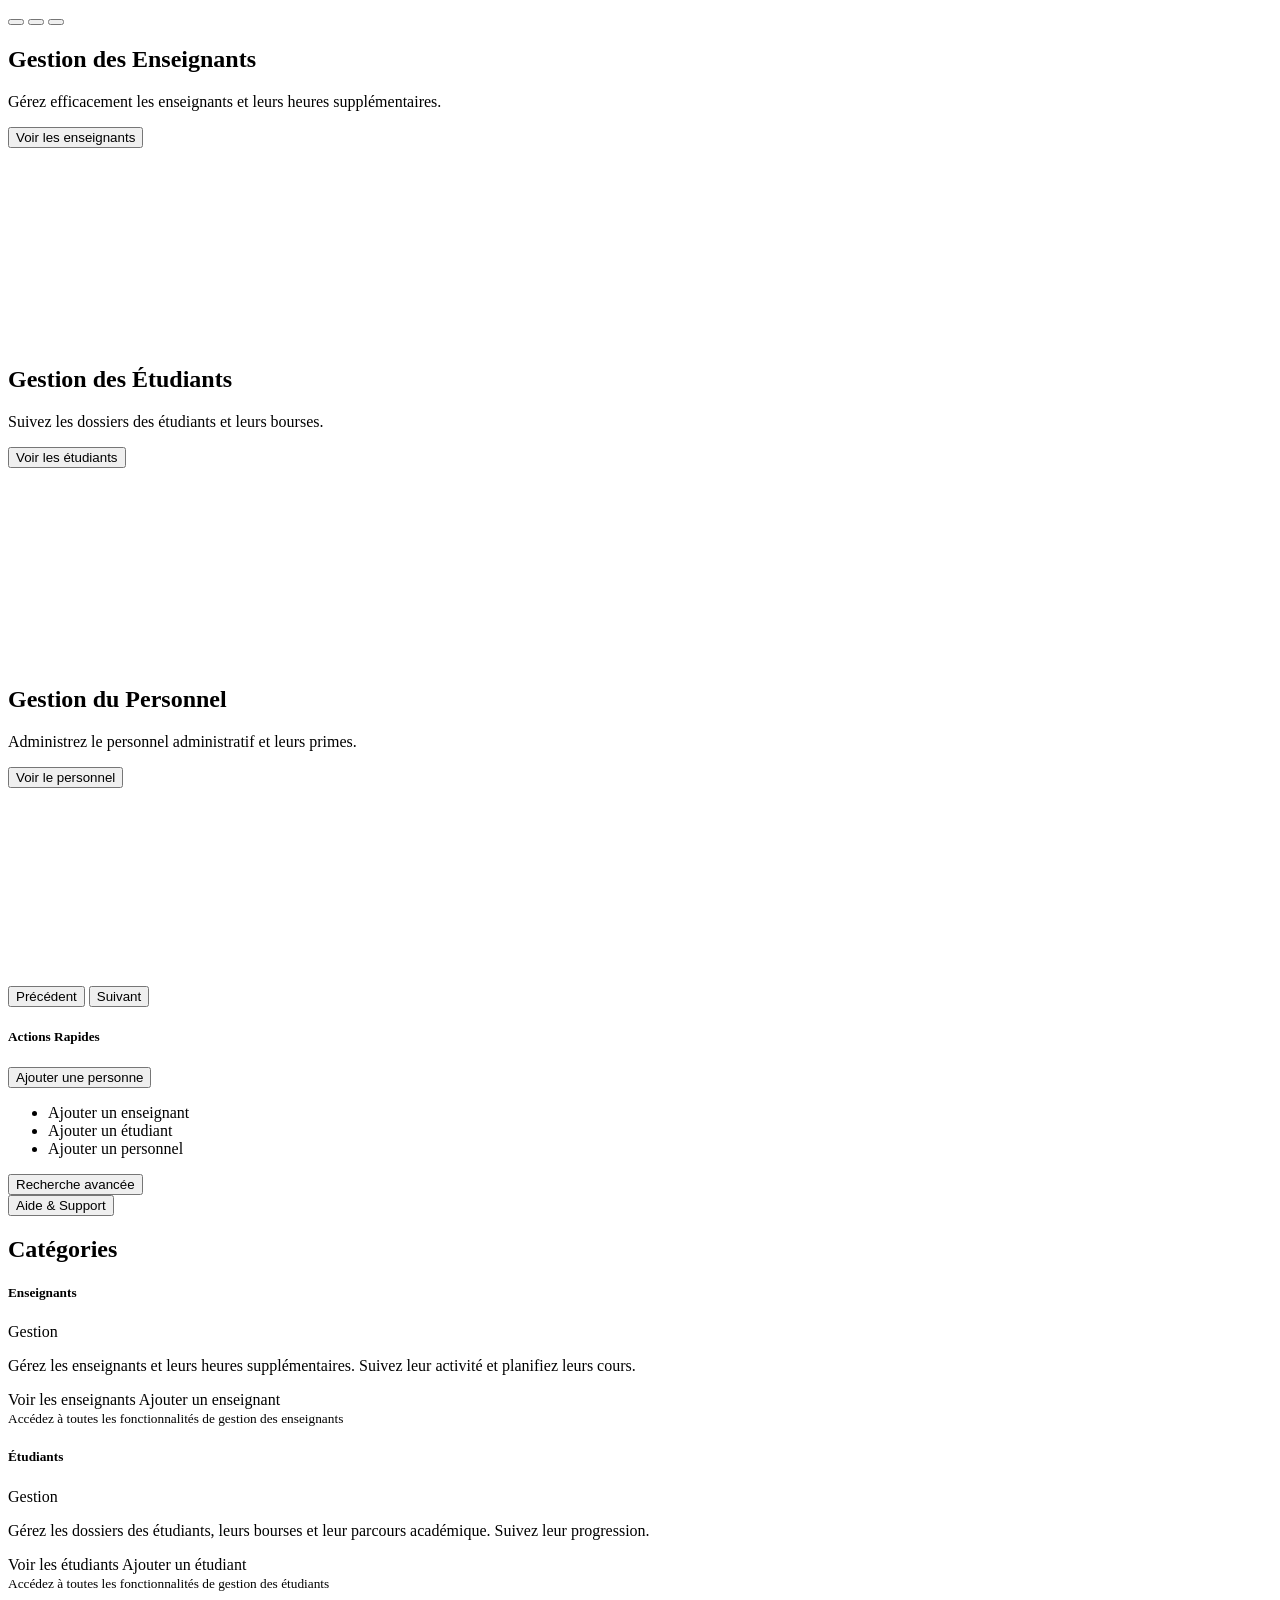
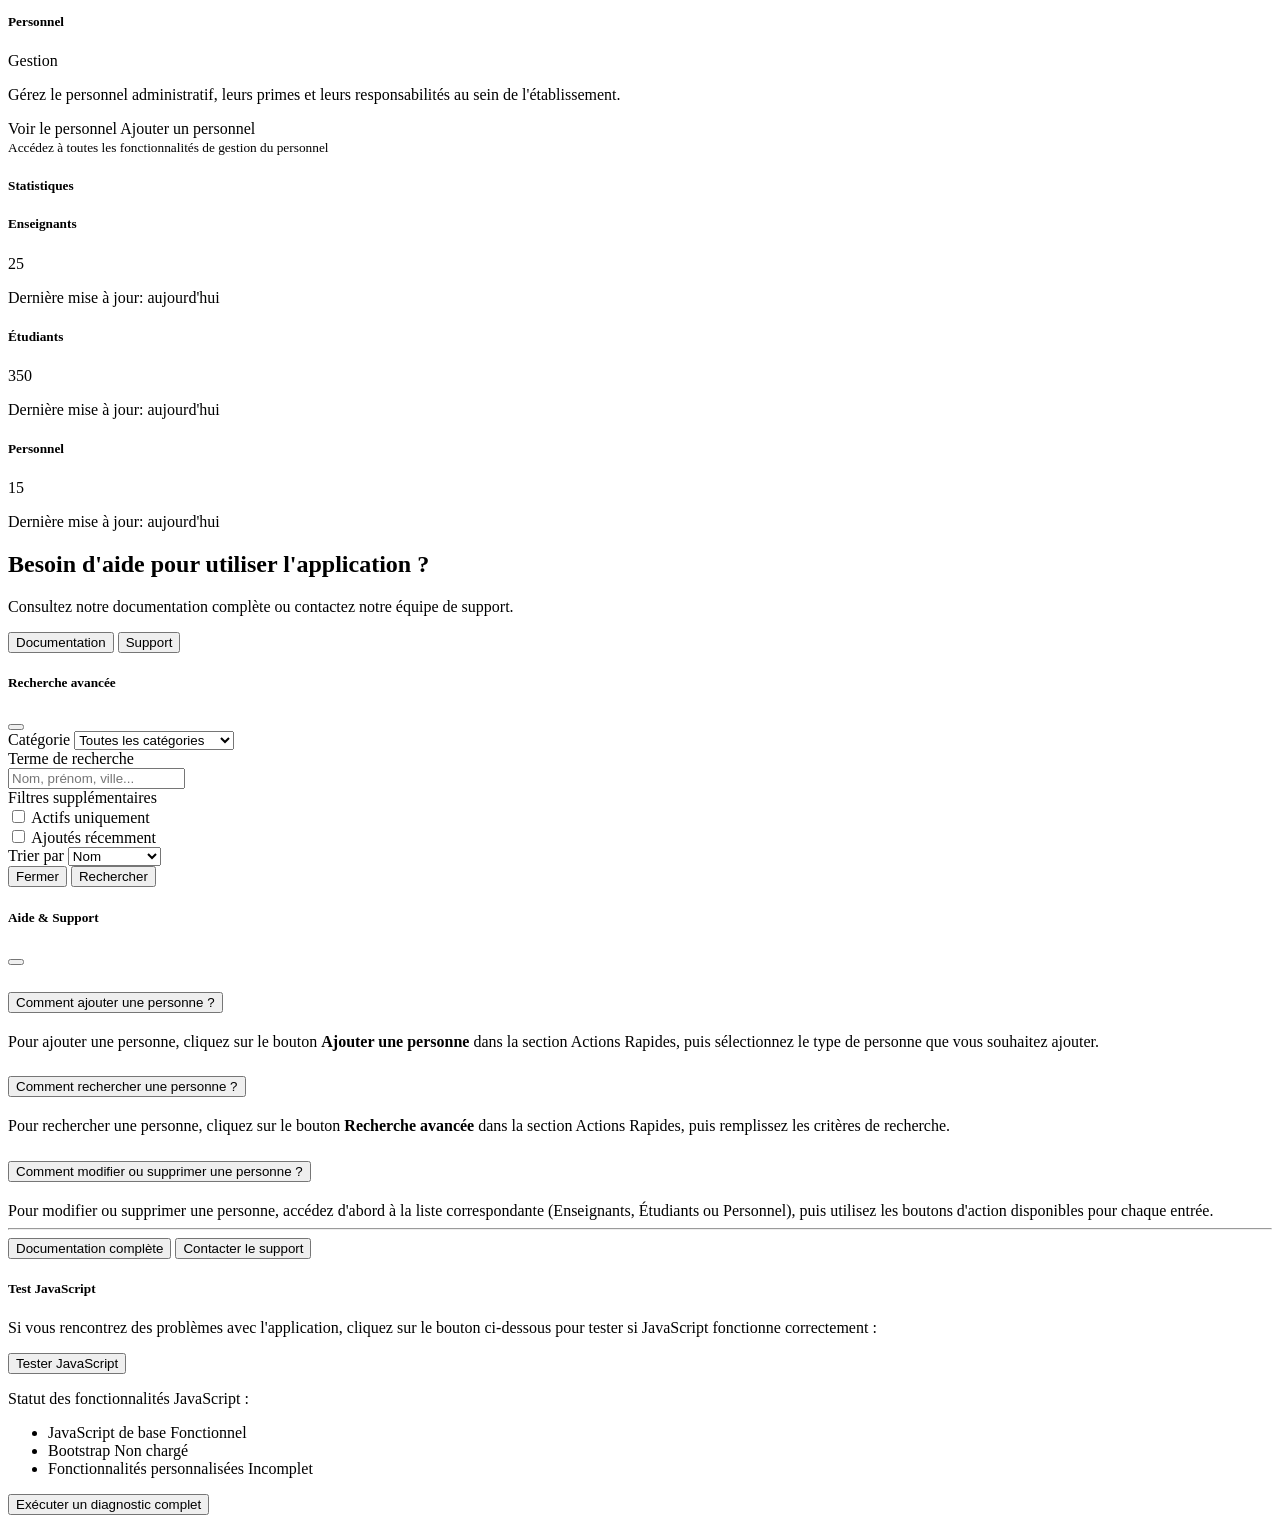
<file: src/main/resources/templates/index.html>
<!DOCTYPE html>
<html xmlns:th="http://www.thymeleaf.org" xmlns:layout="http://www.ultraq.net.nz/thymeleaf/layout" layout:decorate="~{layout}">
<head>
    <title>Accueil</title>
</head>
<body>
    <div layout:fragment="content">
        <!-- Hero Section with Carousel -->
        <div id="heroCarousel" class="carousel slide carousel-fade mb-5 shadow-sm rounded" data-bs-ride="carousel">
            <div class="carousel-indicators">
                <button type="button" data-bs-target="#heroCarousel" data-bs-slide-to="0" class="active" aria-current="true" aria-label="Slide 1"></button>
                <button type="button" data-bs-target="#heroCarousel" data-bs-slide-to="1" aria-label="Slide 2"></button>
                <button type="button" data-bs-target="#heroCarousel" data-bs-slide-to="2" aria-label="Slide 3"></button>
            </div>
            <div class="carousel-inner rounded">
                <div class="carousel-item active" data-bs-interval="5000">
                    <a th:href="@{/enseignants}" class="text-decoration-none">
                        <div class="bg-enseignant text-white p-5 d-flex align-items-center" style="height: 300px;">
                            <div>
                                <h2><i class="bi bi-mortarboard me-2"></i>Gestion des Enseignants</h2>
                                <p class="lead">Gérez efficacement les enseignants et leurs heures supplémentaires.</p>
                                <button class="btn btn-light">Voir les enseignants</button>
                            </div>
                        </div>
                    </a>
                </div>
                <div class="carousel-item" data-bs-interval="5000">
                    <a th:href="@{/etudiants}" class="text-decoration-none">
                        <div class="bg-etudiant text-white p-5 d-flex align-items-center" style="height: 300px;">
                            <div>
                                <h2><i class="bi bi-book me-2"></i>Gestion des Étudiants</h2>
                                <p class="lead">Suivez les dossiers des étudiants et leurs bourses.</p>
                                <button class="btn btn-light">Voir les étudiants</button>
                            </div>
                        </div>
                    </a>
                </div>
                <div class="carousel-item" data-bs-interval="5000">
                    <a th:href="@{/personnels}" class="text-decoration-none">
                        <div class="bg-personnel text-white p-5 d-flex align-items-center" style="height: 300px;">
                            <div>
                                <h2><i class="bi bi-person-badge me-2"></i>Gestion du Personnel</h2>
                                <p class="lead">Administrez le personnel administratif et leurs primes.</p>
                                <button class="btn btn-light">Voir le personnel</button>
                            </div>
                        </div>
                    </a>
                </div>
            </div>
            <button class="carousel-control-prev" type="button" data-bs-target="#heroCarousel" data-bs-slide="prev">
                <span class="carousel-control-prev-icon" aria-hidden="true"></span>
                <span class="visually-hidden">Précédent</span>
            </button>
            <button class="carousel-control-next" type="button" data-bs-target="#heroCarousel" data-bs-slide="next">
                <span class="carousel-control-next-icon" aria-hidden="true"></span>
                <span class="visually-hidden">Suivant</span>
            </button>
        </div>

        <!-- Quick Actions Section -->
        <div class="card shadow-sm mb-5">
            <div class="card-header bg-dark text-white">
                <h5 class="mb-0"><i class="bi bi-lightning-charge me-2"></i>Actions Rapides</h5>
            </div>
            <div class="card-body">
                <div class="row g-3">
                    <div class="col-md-4">
                        <div class="dropdown w-100">
                            <button class="btn btn-primary dropdown-toggle w-100" type="button" id="addPersonDropdown" data-bs-toggle="dropdown" aria-expanded="false">
                                <i class="bi bi-person-plus me-2"></i>Ajouter une personne
                            </button>
                            <ul class="dropdown-menu shadow-sm w-100" aria-labelledby="addPersonDropdown">
                                <li><a class="dropdown-item" th:href="@{/enseignants/new}"><i class="bi bi-mortarboard me-2"></i>Ajouter un enseignant</a></li>
                                <li><a class="dropdown-item" th:href="@{/etudiants/new}"><i class="bi bi-book me-2"></i>Ajouter un étudiant</a></li>
                                <li><a class="dropdown-item" th:href="@{/personnels/new}"><i class="bi bi-person-badge me-2"></i>Ajouter un personnel</a></li>
                            </ul>
                        </div>
                    </div>
                    <div class="col-md-4">
                        <button type="button" class="btn btn-outline-secondary w-100" data-bs-toggle="modal" data-bs-target="#searchModal">
                            <i class="bi bi-search me-2"></i>Recherche avancée
                        </button>
                    </div>
                    <div class="col-md-4">
                        <button type="button" class="btn btn-outline-dark w-100" data-bs-toggle="offcanvas" data-bs-target="#helpOffcanvas" aria-controls="helpOffcanvas">
                            <i class="bi bi-question-circle me-2"></i>Aide & Support
                        </button>
                    </div>
                </div>
            </div>
        </div>

        <!-- Main Categories Section -->
        <h2 class="mb-4 border-bottom pb-2"><i class="bi bi-grid-3x3-gap me-2"></i>Catégories</h2>
        <div class="row g-4 mb-5">
            <!-- Enseignants Card -->
            <div class="col-md-4">
                <div class="card card-enseignant h-100 shadow-sm">
                    <div class="card-header bg-enseignant text-white d-flex justify-content-between align-items-center">
                        <h5 class="card-title mb-0"><i class="bi bi-mortarboard me-2"></i>Enseignants</h5>
                        <span class="badge bg-light text-dark rounded-pill">Gestion</span>
                    </div>
                    <div class="card-body d-flex flex-column">
                        <p class="card-text">Gérez les enseignants et leurs heures supplémentaires. Suivez leur activité et planifiez leurs cours.</p>
                        <div class="mt-auto">
                            <div class="d-grid gap-2">
                                <a th:href="@{/enseignants}" class="btn btn-enseignant">
                                    <i class="bi bi-list me-2"></i>Voir les enseignants
                                </a>
                                <a th:href="@{/enseignants/new}" class="btn btn-outline-primary">
                                    <i class="bi bi-plus-circle me-2"></i>Ajouter un enseignant
                                </a>
                            </div>
                        </div>
                    </div>
                    <div class="card-footer bg-white">
                        <small class="text-muted"><i class="bi bi-info-circle me-1"></i>Accédez à toutes les fonctionnalités de gestion des enseignants</small>
                    </div>
                </div>
            </div>

            <!-- Étudiants Card -->
            <div class="col-md-4">
                <div class="card card-etudiant h-100 shadow-sm">
                    <div class="card-header bg-etudiant text-white d-flex justify-content-between align-items-center">
                        <h5 class="card-title mb-0"><i class="bi bi-book me-2"></i>Étudiants</h5>
                        <span class="badge bg-light text-dark rounded-pill">Gestion</span>
                    </div>
                    <div class="card-body d-flex flex-column">
                        <p class="card-text">Gérez les dossiers des étudiants, leurs bourses et leur parcours académique. Suivez leur progression.</p>
                        <div class="mt-auto">
                            <div class="d-grid gap-2">
                                <a th:href="@{/etudiants}" class="btn btn-etudiant">
                                    <i class="bi bi-list me-2"></i>Voir les étudiants
                                </a>
                                <a th:href="@{/etudiants/new}" class="btn btn-outline-success">
                                    <i class="bi bi-plus-circle me-2"></i>Ajouter un étudiant
                                </a>
                            </div>
                        </div>
                    </div>
                    <div class="card-footer bg-white">
                        <small class="text-muted"><i class="bi bi-info-circle me-1"></i>Accédez à toutes les fonctionnalités de gestion des étudiants</small>
                    </div>
                </div>
            </div>

            <!-- Personnel Card -->
            <div class="col-md-4">
                <div class="card card-personnel h-100 shadow-sm">
                    <div class="card-header bg-personnel text-white d-flex justify-content-between align-items-center">
                        <h5 class="card-title mb-0"><i class="bi bi-person-badge me-2"></i>Personnel</h5>
                        <span class="badge bg-light text-dark rounded-pill">Gestion</span>
                    </div>
                    <div class="card-body d-flex flex-column">
                        <p class="card-text">Gérez le personnel administratif, leurs primes et leurs responsabilités au sein de l'établissement.</p>
                        <div class="mt-auto">
                            <div class="d-grid gap-2">
                                <a th:href="@{/personnels}" class="btn btn-personnel">
                                    <i class="bi bi-list me-2"></i>Voir le personnel
                                </a>
                                <a th:href="@{/personnels/new}" class="btn btn-outline-danger">
                                    <i class="bi bi-plus-circle me-2"></i>Ajouter un personnel
                                </a>
                            </div>
                        </div>
                    </div>
                    <div class="card-footer bg-white">
                        <small class="text-muted"><i class="bi bi-info-circle me-1"></i>Accédez à toutes les fonctionnalités de gestion du personnel</small>
                    </div>
                </div>
            </div>
        </div>

        <!-- Statistics Section -->
        <div class="row mb-5">
            <div class="col-12">
                <div class="card shadow-sm">
                    <div class="card-header bg-dark text-white">
                        <h5 class="mb-0"><i class="bi bi-bar-chart me-2"></i>Statistiques</h5>
                    </div>
                    <div class="card-body">
                        <div class="row g-4">
                            <div class="col-md-4">
                                <div class="card bg-light">
                                    <div class="card-body text-center">
                                        <h1 class="display-4 enseignant-color"><i class="bi bi-mortarboard"></i></h1>
                                        <h5>Enseignants</h5>
                                        <p class="h2 enseignant-color" th:text="${enseignantCount}">25</p>
                                        <p class="text-muted small">Dernière mise à jour: aujourd'hui</p>
                                    </div>
                                </div>
                            </div>
                            <div class="col-md-4">
                                <div class="card bg-light">
                                    <div class="card-body text-center">
                                        <h1 class="display-4 etudiant-color"><i class="bi bi-book"></i></h1>
                                        <h5>Étudiants</h5>
                                        <p class="h2 etudiant-color" th:text="${etudiantCount}">350</p>
                                        <p class="text-muted small">Dernière mise à jour: aujourd'hui</p>
                                    </div>
                                </div>
                            </div>
                            <div class="col-md-4">
                                <div class="card bg-light">
                                    <div class="card-body text-center">
                                        <h1 class="display-4 personnel-color"><i class="bi bi-person-badge"></i></h1>
                                        <h5>Personnel</h5>
                                        <p class="h2 personnel-color" th:text="${personnelCount}">15</p>
                                        <p class="text-muted small">Dernière mise à jour: aujourd'hui</p>
                                    </div>
                                </div>
                            </div>
                        </div>
                    </div>
                </div>
            </div>
        </div>

        <!-- Call to Action Section -->
        <div class="p-5 mb-5 bg-dark text-white rounded shadow">
            <div class="container">
                <div class="row align-items-center">
                    <div class="col-md-8">
                        <h2>Besoin d'aide pour utiliser l'application ?</h2>
                        <p class="lead">Consultez notre documentation complète ou contactez notre équipe de support.</p>
                    </div>
                    <div class="col-md-4 text-md-end mt-3 mt-md-0">
                        <button class="btn btn-light btn-lg me-2">
                            <i class="bi bi-book me-2"></i>Documentation
                        </button>
                        <button class="btn btn-outline-light btn-lg">
                            <i class="bi bi-headset me-2"></i>Support
                        </button>
                    </div>
                </div>
            </div>
        </div>
    </div>

    <!-- Search Modal -->
    <div class="modal fade" id="searchModal" tabindex="-1" aria-labelledby="searchModalLabel" aria-hidden="true">
        <div class="modal-dialog modal-lg">
            <div class="modal-content">
                <div class="modal-header bg-dark text-white">
                    <h5 class="modal-title" id="searchModalLabel"><i class="bi bi-search me-2"></i>Recherche avancée</h5>
                    <button type="button" class="btn-close btn-close-white" data-bs-dismiss="modal" aria-label="Close"></button>
                </div>
                <div class="modal-body">
                    <form>
                        <div class="row mb-3">
                            <div class="col-md-6">
                                <label for="searchCategory" class="form-label">Catégorie</label>
                                <select class="form-select" id="searchCategory">
                                    <option value="all" selected>Toutes les catégories</option>
                                    <option value="enseignants">Enseignants</option>
                                    <option value="etudiants">Étudiants</option>
                                    <option value="personnels">Personnel Administratif</option>
                                </select>
                            </div>
                            <div class="col-md-6">
                                <label for="searchTerm" class="form-label">Terme de recherche</label>
                                <div class="input-group">
                                    <span class="input-group-text"><i class="bi bi-search"></i></span>
                                    <input type="text" class="form-control" id="searchTerm" placeholder="Nom, prénom, ville...">
                                </div>
                            </div>
                        </div>
                        <div class="row">
                            <div class="col-md-6">
                                <label class="form-label">Filtres supplémentaires</label>
                                <div class="form-check">
                                    <input class="form-check-input" type="checkbox" value="" id="filterActive">
                                    <label class="form-check-label" for="filterActive">Actifs uniquement</label>
                                </div>
                                <div class="form-check">
                                    <input class="form-check-input" type="checkbox" value="" id="filterRecent">
                                    <label class="form-check-label" for="filterRecent">Ajoutés récemment</label>
                                </div>
                            </div>
                            <div class="col-md-6">
                                <label for="searchSort" class="form-label">Trier par</label>
                                <select class="form-select" id="searchSort">
                                    <option value="name">Nom</option>
                                    <option value="date">Date d'ajout</option>
                                    <option value="city">Ville</option>
                                </select>
                            </div>
                        </div>
                    </form>
                </div>
                <div class="modal-footer">
                    <button type="button" class="btn btn-secondary" data-bs-dismiss="modal">
                        <i class="bi bi-x-circle me-2"></i>Fermer
                    </button>
                    <button type="button" class="btn btn-primary">
                        <i class="bi bi-search me-2"></i>Rechercher
                    </button>
                </div>
            </div>
        </div>
    </div>

    <!-- Help Offcanvas -->
    <div class="offcanvas offcanvas-end" tabindex="-1" id="helpOffcanvas" aria-labelledby="helpOffcanvasLabel">
        <div class="offcanvas-header bg-dark text-white">
            <h5 class="offcanvas-title" id="helpOffcanvasLabel"><i class="bi bi-question-circle me-2"></i>Aide & Support</h5>
            <button type="button" class="btn-close btn-close-white" data-bs-dismiss="offcanvas" aria-label="Close"></button>
        </div>
        <div class="offcanvas-body">
            <div class="accordion" id="helpAccordion">
                <div class="accordion-item">
                    <h2 class="accordion-header" id="headingOne">
                        <button class="accordion-button" type="button" data-bs-toggle="collapse" data-bs-target="#collapseOne" aria-expanded="true" aria-controls="collapseOne">
                            Comment ajouter une personne ?
                        </button>
                    </h2>
                    <div id="collapseOne" class="accordion-collapse collapse show" aria-labelledby="headingOne" data-bs-parent="#helpAccordion">
                        <div class="accordion-body">
                            Pour ajouter une personne, cliquez sur le bouton <strong>Ajouter une personne</strong> dans la section Actions Rapides, puis sélectionnez le type de personne que vous souhaitez ajouter.
                        </div>
                    </div>
                </div>
                <div class="accordion-item">
                    <h2 class="accordion-header" id="headingTwo">
                        <button class="accordion-button collapsed" type="button" data-bs-toggle="collapse" data-bs-target="#collapseTwo" aria-expanded="false" aria-controls="collapseTwo">
                            Comment rechercher une personne ?
                        </button>
                    </h2>
                    <div id="collapseTwo" class="accordion-collapse collapse" aria-labelledby="headingTwo" data-bs-parent="#helpAccordion">
                        <div class="accordion-body">
                            Pour rechercher une personne, cliquez sur le bouton <strong>Recherche avancée</strong> dans la section Actions Rapides, puis remplissez les critères de recherche.
                        </div>
                    </div>
                </div>
                <div class="accordion-item">
                    <h2 class="accordion-header" id="headingThree">
                        <button class="accordion-button collapsed" type="button" data-bs-toggle="collapse" data-bs-target="#collapseThree" aria-expanded="false" aria-controls="collapseThree">
                            Comment modifier ou supprimer une personne ?
                        </button>
                    </h2>
                    <div id="collapseThree" class="accordion-collapse collapse" aria-labelledby="headingThree" data-bs-parent="#helpAccordion">
                        <div class="accordion-body">
                            Pour modifier ou supprimer une personne, accédez d'abord à la liste correspondante (Enseignants, Étudiants ou Personnel), puis utilisez les boutons d'action disponibles pour chaque entrée.
                        </div>
                    </div>
                </div>
            </div>
            <hr>
            <div class="d-grid gap-2 mt-3">
                <button class="btn btn-primary">
                    <i class="bi bi-book me-2"></i>Documentation complète
                </button>
                <button class="btn btn-outline-secondary">
                    <i class="bi bi-envelope me-2"></i>Contacter le support
                </button>
            </div>
        </div>

        <!-- JavaScript Test Section -->
        <div class="card mt-4">
            <div class="card-header bg-info text-white">
                <h5 class="card-title mb-0"><i class="bi bi-code-slash me-2"></i> Test JavaScript</h5>
            </div>
            <div class="card-body">
                <p>Si vous rencontrez des problèmes avec l'application, cliquez sur le bouton ci-dessous pour tester si JavaScript fonctionne correctement :</p>
                <button id="testJsButton" class="btn btn-primary" onclick="window.testJavaScript()">Tester JavaScript</button>

                <div class="mt-3">
                    <p>Statut des fonctionnalités JavaScript :</p>
                    <ul id="jsStatusList" class="list-group">
                        <li class="list-group-item d-flex justify-content-between align-items-center">
                            JavaScript de base
                            <span id="jsBasicStatus" class="badge bg-secondary">En attente</span>
                        </li>
                        <li class="list-group-item d-flex justify-content-between align-items-center">
                            Bootstrap
                            <span id="bootstrapStatus" class="badge bg-secondary">En attente</span>
                        </li>
                        <li class="list-group-item d-flex justify-content-between align-items-center">
                            Fonctionnalités personnalisées
                            <span id="customJsStatus" class="badge bg-secondary">En attente</span>
                        </li>
                    </ul>
                </div>
            </div>
            <div class="card-footer">
                <button id="runDiagnosticButton" class="btn btn-info text-white">Exécuter un diagnostic complet</button>
            </div>
        </div>

        <script>
            // Update status indicators when the page loads
            document.addEventListener('DOMContentLoaded', function() {
                // Check basic JavaScript
                try {
                    document.getElementById('jsBasicStatus').textContent = 'Fonctionnel';
                    document.getElementById('jsBasicStatus').className = 'badge bg-success';
                } catch (e) {
                    // This won't execute if JavaScript isn't working at all
                }

                // Check Bootstrap
                try {
                    if (typeof bootstrap !== 'undefined') {
                        document.getElementById('bootstrapStatus').textContent = 'Chargé';
                        document.getElementById('bootstrapStatus').className = 'badge bg-success';
                    } else {
                        document.getElementById('bootstrapStatus').textContent = 'Non chargé';
                        document.getElementById('bootstrapStatus').className = 'badge bg-danger';
                    }
                } catch (e) {
                    console.error('Error checking Bootstrap:', e);
                }

                // Check custom JS functionality
                try {
                    if (typeof initializeViewToggle === 'function' && 
                        typeof makeCardsClickable === 'function' && 
                        typeof highlightCurrentNavItem === 'function') {
                        document.getElementById('customJsStatus').textContent = 'Disponible';
                        document.getElementById('customJsStatus').className = 'badge bg-success';
                    } else {
                        document.getElementById('customJsStatus').textContent = 'Incomplet';
                        document.getElementById('customJsStatus').className = 'badge bg-warning';
                    }
                } catch (e) {
                    document.getElementById('customJsStatus').textContent = 'Erreur';
                    document.getElementById('customJsStatus').className = 'badge bg-danger';
                    console.error('Error checking custom JS:', e);
                }
            });

            // Set up diagnostic button
            document.getElementById('runDiagnosticButton').addEventListener('click', function() {
                try {
                    alert('Diagnostic en cours...\n\nVérification des fonctionnalités JavaScript de base et personnalisées.\n\nConsultez la console du navigateur (F12) pour plus de détails.');

                    console.log('=== DIAGNOSTIC JAVASCRIPT ===');
                    console.log('Date et heure: ' + new Date().toISOString());
                    console.log('User Agent: ' + navigator.userAgent);
                    console.log('URL: ' + window.location.href);

                    console.log('\n=== VÉRIFICATION DES OBJETS ===');
                    console.log('window.bootstrap: ' + (typeof bootstrap !== 'undefined'));
                    console.log('window.jQuery: ' + (typeof jQuery !== 'undefined'));
                    console.log('initializeViewToggle: ' + (typeof initializeViewToggle === 'function'));
                    console.log('makeCardsClickable: ' + (typeof makeCardsClickable === 'function'));
                    console.log('highlightCurrentNavItem: ' + (typeof highlightCurrentNavItem === 'function'));

                    console.log('\n=== VÉRIFICATION DES ÉLÉMENTS DOM ===');
                    console.log('view-toggle-group: ' + document.querySelectorAll('.view-toggle-group').length);
                    console.log('entity-card: ' + document.querySelectorAll('.entity-card').length);
                    console.log('navbar-nav .nav-link: ' + document.querySelectorAll('.navbar-nav .nav-link').length);

                    console.log('\n=== FIN DU DIAGNOSTIC ===');

                    alert('Diagnostic terminé. Consultez la console du navigateur pour les résultats.');
                } catch (e) {
                    alert('Erreur lors du diagnostic: ' + e.message);
                    console.error('Diagnostic error:', e);
                }
            });
        </script>
    </div>
</body>
</html>
</file>
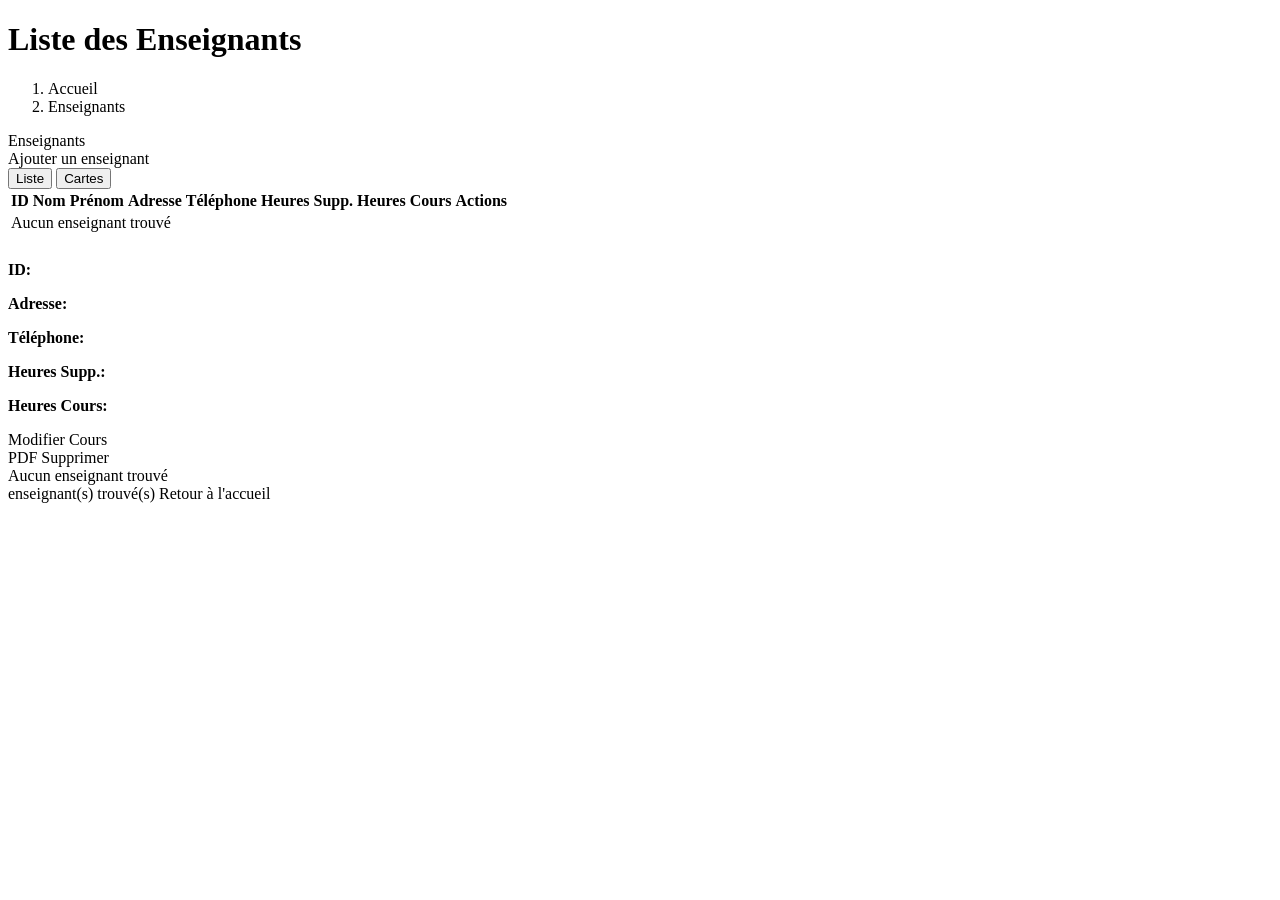
<file: src/main/resources/templates/enseignants/list.html>
<!DOCTYPE html>
<html xmlns:th="http://www.thymeleaf.org" xmlns:layout="http://www.ultraq.net.nz/thymeleaf/layout" layout:decorate="~{layout}">
<head>
    <title>Liste des Enseignants</title>
</head>
<body>
    <div layout:fragment="content">
        <div class="d-flex justify-content-between align-items-center mb-4">
            <h1 class="enseignant-color">
                <i class="bi bi-mortarboard me-2"></i> Liste des Enseignants
            </h1>
            <nav aria-label="breadcrumb">
                <ol class="breadcrumb">
                    <li class="breadcrumb-item"><a th:href="@{/}">Accueil</a></li>
                    <li class="breadcrumb-item active" aria-current="page">Enseignants</li>
                </ol>
            </nav>
        </div>

        <div class="card border-enseignant shadow-sm mb-4">
            <div class="card-header bg-enseignant text-white d-flex justify-content-between align-items-center">
                <span><i class="bi bi-list-ul me-2"></i> Enseignants</span>
                <div>
                    <a th:href="@{/enseignants/new}" class="btn btn-light btn-sm">
                        <i class="bi bi-plus-circle me-1"></i> Ajouter un enseignant
                    </a>
                </div>
            </div>
            <div class="card-body">
                <!-- View toggle buttons -->
                <div class="btn-group view-toggle-group mb-3" role="group" aria-label="Changer de vue">
                    <button type="button" class="btn view-toggle-btn active" data-view="list">
                        <i class="bi bi-list-ul me-1"></i> Liste
                    </button>
                    <button type="button" class="btn view-toggle-btn" data-view="card">
                        <i class="bi bi-grid-3x3-gap me-1"></i> Cartes
                    </button>
                </div>

                <!-- List view -->
                <div class="list-container">
                    <div class="table-responsive">
                        <table class="table table-striped table-hover border-enseignant">
                            <thead class="bg-enseignant text-white">
                                <tr>
                                    <th><i class="bi bi-key me-1"></i> ID</th>
                                    <th><i class="bi bi-person me-1"></i> Nom</th>
                                    <th><i class="bi bi-person-vcard me-1"></i> Prénom</th>
                                    <th><i class="bi bi-geo-alt me-1"></i> Adresse</th>
                                    <th><i class="bi bi-telephone me-1"></i> Téléphone</th>
                                    <th><i class="bi bi-clock-history me-1"></i> Heures Supp.</th>
                                    <th><i class="bi bi-clock me-1"></i> Heures Cours</th>
                                    <th><i class="bi bi-gear me-1"></i> Actions</th>
                                </tr>
                            </thead>
                            <tbody>
                                <tr th:if="${#lists.isEmpty(enseignants)}">
                                    <td colspan="8" class="text-center">
                                        <div class="alert alert-info">
                                            <i class="bi bi-info-circle me-2"></i> Aucun enseignant trouvé
                                        </div>
                                    </td>
                                </tr>
                                <tr th:each="enseignant : ${enseignants}">
                                    <td th:text="${enseignant.id}"></td>
                                    <td th:text="${enseignant.nom}"></td>
                                    <td th:text="${enseignant.prenom}"></td>
                                    <td>
                                        <span th:text="${enseignant.rue + ', ' + enseignant.codePostal + ' ' + enseignant.ville}"></span>
                                    </td>
                                    <td th:text="${enseignant.telephone}"></td>
                                    <td th:text="${enseignant.heuresSupplementaires}"></td>
                                    <td th:text="${enseignant.heuresCours}"></td>
                                    <td>
                                        <div class="btn-group" role="group">
                                            <a th:href="@{/enseignants/{id}/edit(id=${enseignant.id})}" class="btn btn-sm btn-warning" 
                                               data-bs-toggle="tooltip" title="Modifier">
                                                <i class="bi bi-pencil-square"></i>
                                            </a>
                                            <a th:href="@{/enseignants/{id}/cours(id=${enseignant.id})}" class="btn btn-sm btn-info text-white" 
                                               data-bs-toggle="tooltip" title="Gérer les cours">
                                                <i class="bi bi-book-half"></i>
                                            </a>
                                            <a th:href="@{/enseignants/{id}/pdf(id=${enseignant.id})}" class="btn btn-sm btn-success text-white" 
                                               data-bs-toggle="tooltip" title="Télécharger PDF">
                                                <i class="bi bi-file-pdf"></i>
                                            </a>
                                            <a th:href="@{/enseignants/{id}/delete(id=${enseignant.id})}" class="btn btn-sm btn-danger" 
                                               onclick="return confirm('Êtes-vous sûr de vouloir supprimer cet enseignant?')"
                                               data-bs-toggle="tooltip" title="Supprimer">
                                                <i class="bi bi-trash"></i>
                                            </a>
                                        </div>
                                    </td>
                                </tr>
                            </tbody>
                        </table>
                    </div>
                </div>

                <!-- Card view -->
                <div class="card-container d-none">
                    <div class="row row-cols-1 row-cols-md-2 row-cols-lg-3 g-4">
                        <div class="col" th:each="enseignant : ${enseignants}">
                            <div class="card entity-card enseignant-card h-100">
                                <div class="card-header">
                                    <h5 class="card-title mb-0">
                                        <i class="bi bi-person me-2"></i>
                                        <span th:text="${enseignant.prenom + ' ' + enseignant.nom}"></span>
                                    </h5>
                                </div>
                                <div class="card-body">
                                    <p class="card-text">
                                        <strong><i class="bi bi-key me-1"></i> ID:</strong> 
                                        <span th:text="${enseignant.id}"></span>
                                    </p>
                                    <p class="card-text">
                                        <strong><i class="bi bi-geo-alt me-1"></i> Adresse:</strong> 
                                        <span th:text="${enseignant.rue + ', ' + enseignant.codePostal + ' ' + enseignant.ville}"></span>
                                    </p>
                                    <p class="card-text">
                                        <strong><i class="bi bi-telephone me-1"></i> Téléphone:</strong> 
                                        <span th:text="${enseignant.telephone}"></span>
                                    </p>
                                    <p class="card-text">
                                        <strong><i class="bi bi-clock-history me-1"></i> Heures Supp.:</strong> 
                                        <span th:text="${enseignant.heuresSupplementaires}"></span>
                                    </p>
                                    <p class="card-text">
                                        <strong><i class="bi bi-clock me-1"></i> Heures Cours:</strong> 
                                        <span th:text="${enseignant.heuresCours}"></span>
                                    </p>
                                </div>
                                <div class="card-footer">
                                    <div class="d-flex justify-content-between">
                                        <a th:href="@{/enseignants/{id}/edit(id=${enseignant.id})}" class="btn btn-sm btn-warning" 
                                           data-bs-toggle="tooltip" title="Modifier">
                                            <i class="bi bi-pencil-square"></i> Modifier
                                        </a>
                                        <a th:href="@{/enseignants/{id}/cours(id=${enseignant.id})}" class="btn btn-sm btn-info text-white" 
                                           data-bs-toggle="tooltip" title="Gérer les cours">
                                            <i class="bi bi-book-half"></i> Cours
                                        </a>
                                    </div>
                                    <div class="d-flex justify-content-between mt-2">
                                        <a th:href="@{/enseignants/{id}/pdf(id=${enseignant.id})}" class="btn btn-sm btn-success text-white" 
                                           data-bs-toggle="tooltip" title="Télécharger PDF">
                                            <i class="bi bi-file-pdf"></i> PDF
                                        </a>
                                        <a th:href="@{/enseignants/{id}/delete(id=${enseignant.id})}" class="btn btn-sm btn-danger" 
                                           onclick="return confirm('Êtes-vous sûr de vouloir supprimer cet enseignant?')"
                                           data-bs-toggle="tooltip" title="Supprimer">
                                            <i class="bi bi-trash"></i> Supprimer
                                        </a>
                                    </div>
                                </div>
                            </div>
                        </div>
                    </div>

                    <div class="alert alert-info mt-3" th:if="${#lists.isEmpty(enseignants)}">
                        <i class="bi bi-info-circle me-2"></i> Aucun enseignant trouvé
                    </div>
                </div>
            </div>
            <div class="card-footer">
                <div class="d-flex justify-content-between align-items-center">
                    <span class="text-muted">
                        <i class="bi bi-info-circle me-1"></i> 
                        <span th:text="${#lists.isEmpty(enseignants) ? '0' : #lists.size(enseignants)}"></span> enseignant(s) trouvé(s)
                    </span>
                    <a th:href="@{/}" class="btn btn-outline-secondary btn-sm">
                        <i class="bi bi-house me-1"></i> Retour à l'accueil
                    </a>
                </div>
            </div>
        </div>
    </div>
</body>
</html>
</file>
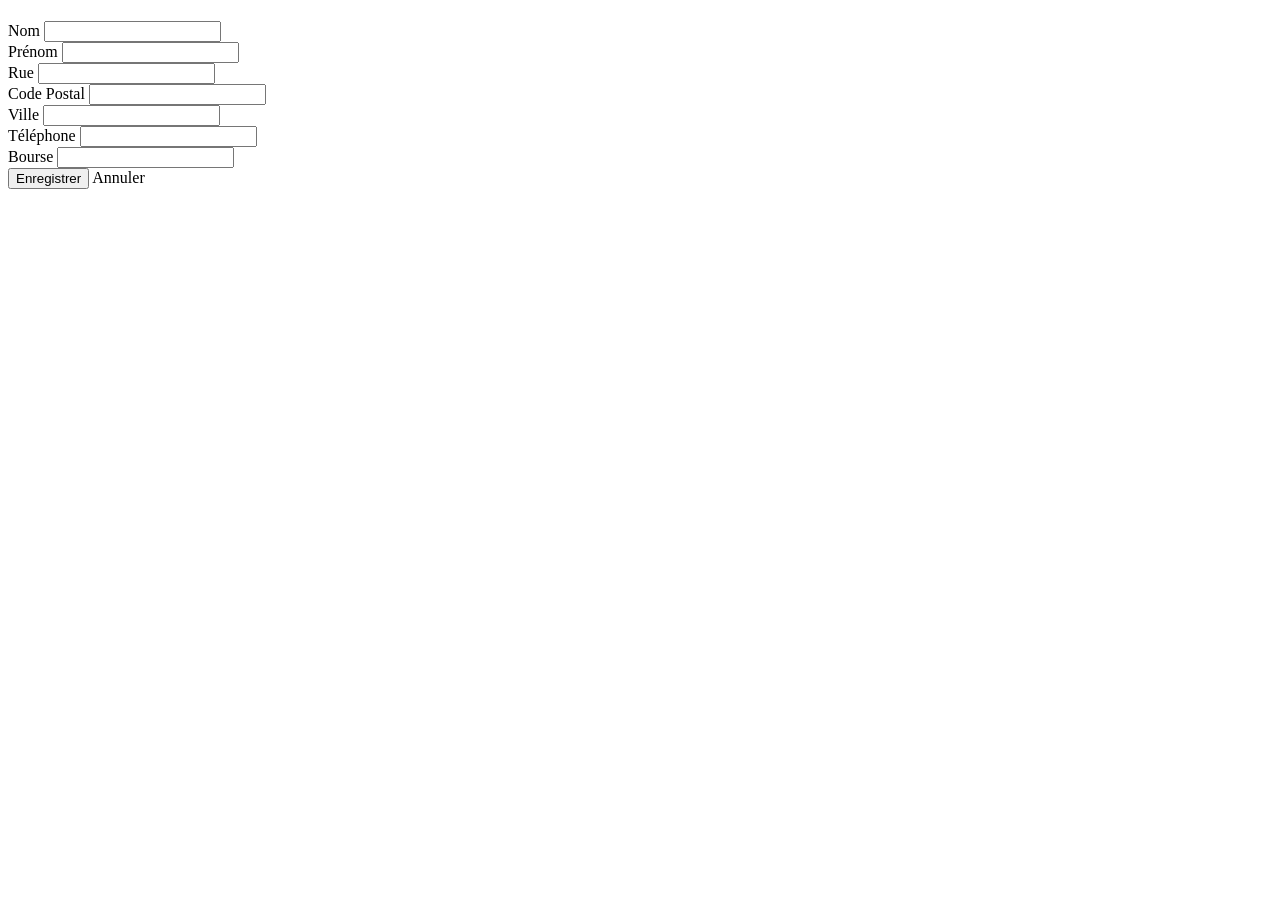
<file: src/main/resources/templates/etudiants/form.html>
<!DOCTYPE html>
<html xmlns:th="http://www.thymeleaf.org" xmlns:layout="http://www.ultraq.net.nz/thymeleaf/layout" layout:decorate="~{layout}">
<head>
    <title th:text="${etudiant.id == null ? 'Ajouter un étudiant' : 'Modifier un étudiant'}"></title>
</head>
<body>
    <div layout:fragment="content">
        <h1 class="etudiant-color" th:text="${etudiant.id == null ? 'Ajouter un étudiant' : 'Modifier un étudiant'}"></h1>

        <form th:action="@{/etudiants}" th:object="${etudiant}" method="post" class="border-etudiant p-4 rounded">
            <input type="hidden" th:field="*{id}" />

            <div class="mb-3">
                <label for="nom" class="form-label">Nom</label>
                <input type="text" class="form-control border-etudiant" id="nom" th:field="*{nom}" required />
            </div>

            <div class="mb-3">
                <label for="prenom" class="form-label">Prénom</label>
                <input type="text" class="form-control border-etudiant" id="prenom" th:field="*{prenom}" required />
            </div>

            <div class="mb-3">
                <label for="rue" class="form-label">Rue</label>
                <input type="text" class="form-control border-etudiant" id="rue" th:field="*{rue}" required />
            </div>

            <div class="row mb-3">
                <div class="col-md-6">
                    <label for="codePostal" class="form-label">Code Postal</label>
                    <input type="text" class="form-control border-etudiant" id="codePostal" th:field="*{codePostal}" required />
                </div>
                <div class="col-md-6">
                    <label for="ville" class="form-label">Ville</label>
                    <input type="text" class="form-control border-etudiant" id="ville" th:field="*{ville}" required />
                </div>
            </div>

            <div class="mb-3">
                <label for="telephone" class="form-label">Téléphone</label>
                <input type="text" class="form-control border-etudiant" id="telephone" th:field="*{telephone}" required />
            </div>

            <div class="mb-3">
                <label for="bourse" class="form-label">Bourse</label>
                <input type="number" step="0.01" class="form-control border-etudiant" id="bourse" th:field="*{bourse}" required />
            </div>

            <div class="mb-3">
                <button type="submit" class="btn btn-etudiant">Enregistrer</button>
                <a th:href="@{/etudiants}" class="btn btn-secondary">Annuler</a>
            </div>
        </form>
    </div>
</body>
</html>
</file>
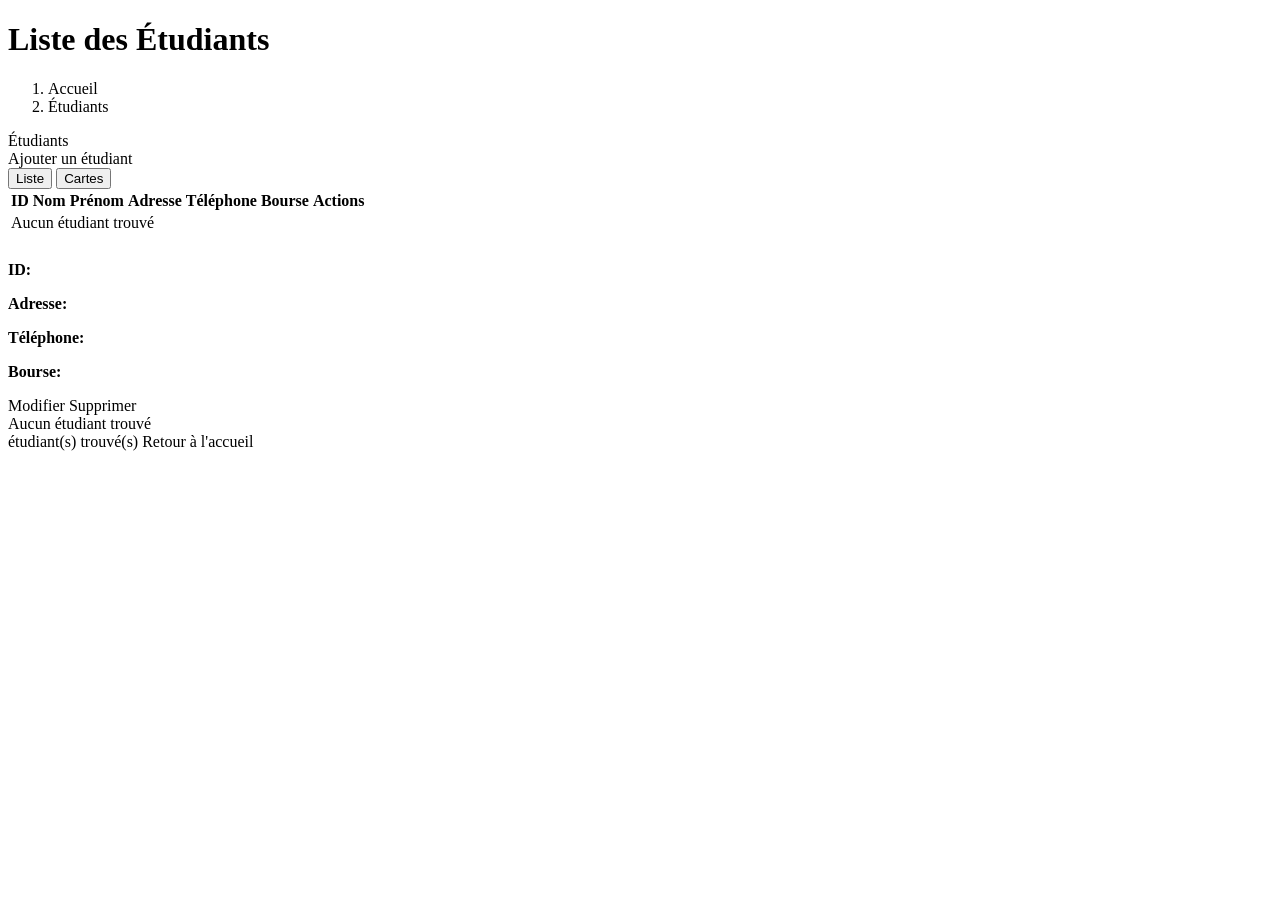
<file: src/main/resources/templates/etudiants/list.html>
<!DOCTYPE html>
<html xmlns:th="http://www.thymeleaf.org" xmlns:layout="http://www.ultraq.net.nz/thymeleaf/layout" layout:decorate="~{layout}">
<head>
    <title>Liste des Étudiants</title>
</head>
<body>
    <div layout:fragment="content">
        <div class="d-flex justify-content-between align-items-center mb-4">
            <h1 class="etudiant-color">
                <i class="bi bi-book me-2"></i> Liste des Étudiants
            </h1>
            <nav aria-label="breadcrumb">
                <ol class="breadcrumb">
                    <li class="breadcrumb-item"><a th:href="@{/}">Accueil</a></li>
                    <li class="breadcrumb-item active" aria-current="page">Étudiants</li>
                </ol>
            </nav>
        </div>

        <div class="card border-etudiant shadow-sm mb-4">
            <div class="card-header bg-etudiant text-white d-flex justify-content-between align-items-center">
                <span><i class="bi bi-list-ul me-2"></i> Étudiants</span>
                <div>
                    <a th:href="@{/etudiants/new}" class="btn btn-light btn-sm">
                        <i class="bi bi-plus-circle me-1"></i> Ajouter un étudiant
                    </a>
                </div>
            </div>
            <div class="card-body">
                <!-- View toggle buttons -->
                <div class="btn-group view-toggle-group mb-3" role="group" aria-label="Changer de vue">
                    <button type="button" class="btn view-toggle-btn active" data-view="list">
                        <i class="bi bi-list-ul me-1"></i> Liste
                    </button>
                    <button type="button" class="btn view-toggle-btn" data-view="card">
                        <i class="bi bi-grid-3x3-gap me-1"></i> Cartes
                    </button>
                </div>

                <!-- List view -->
                <div class="list-container">
                    <div class="table-responsive">
                        <table class="table table-striped table-hover border-etudiant">
                            <thead class="bg-etudiant">
                                <tr>
                                    <th><i class="bi bi-key me-1"></i> ID</th>
                                    <th><i class="bi bi-person me-1"></i> Nom</th>
                                    <th><i class="bi bi-person-vcard me-1"></i> Prénom</th>
                                    <th><i class="bi bi-geo-alt me-1"></i> Adresse</th>
                                    <th><i class="bi bi-telephone me-1"></i> Téléphone</th>
                                    <th><i class="bi bi-cash-coin me-1"></i> Bourse</th>
                                    <th><i class="bi bi-gear me-1"></i> Actions</th>
                                </tr>
                            </thead>
                            <tbody>
                                <tr th:if="${#lists.isEmpty(etudiants)}">
                                    <td colspan="7" class="text-center">
                                        <div class="alert alert-info">
                                            <i class="bi bi-info-circle me-2"></i> Aucun étudiant trouvé
                                        </div>
                                    </td>
                                </tr>
                                <tr th:each="etudiant : ${etudiants}">
                                    <td th:text="${etudiant.id}"></td>
                                    <td th:text="${etudiant.nom}"></td>
                                    <td th:text="${etudiant.prenom}"></td>
                                    <td th:text="${etudiant.rue + ', ' + etudiant.codePostal + ' ' + etudiant.ville}"></td>
                                    <td th:text="${etudiant.telephone}"></td>
                                    <td th:text="${etudiant.bourse}"></td>
                                    <td>
                                        <div class="btn-group" role="group">
                                            <a th:href="@{/etudiants/{id}/edit(id=${etudiant.id})}" class="btn btn-sm btn-warning" 
                                               data-bs-toggle="tooltip" title="Modifier">
                                                <i class="bi bi-pencil-square"></i>
                                            </a>
                                            <a th:href="@{/etudiants/{id}/delete(id=${etudiant.id})}" class="btn btn-sm btn-danger" 
                                               onclick="return confirm('Êtes-vous sûr de vouloir supprimer cet étudiant?')"
                                               data-bs-toggle="tooltip" title="Supprimer">
                                                <i class="bi bi-trash"></i>
                                            </a>
                                        </div>
                                    </td>
                                </tr>
                            </tbody>
                        </table>
                    </div>
                </div>

                <!-- Card view -->
                <div class="card-container d-none">
                    <div class="row row-cols-1 row-cols-md-2 row-cols-lg-3 g-4">
                        <div class="col" th:each="etudiant : ${etudiants}">
                            <div class="card entity-card etudiant-card h-100">
                                <div class="card-header">
                                    <h5 class="card-title mb-0">
                                        <i class="bi bi-person me-2"></i>
                                        <span th:text="${etudiant.prenom + ' ' + etudiant.nom}"></span>
                                    </h5>
                                </div>
                                <div class="card-body">
                                    <p class="card-text">
                                        <strong><i class="bi bi-key me-1"></i> ID:</strong> 
                                        <span th:text="${etudiant.id}"></span>
                                    </p>
                                    <p class="card-text">
                                        <strong><i class="bi bi-geo-alt me-1"></i> Adresse:</strong> 
                                        <span th:text="${etudiant.rue + ', ' + etudiant.codePostal + ' ' + etudiant.ville}"></span>
                                    </p>
                                    <p class="card-text">
                                        <strong><i class="bi bi-telephone me-1"></i> Téléphone:</strong> 
                                        <span th:text="${etudiant.telephone}"></span>
                                    </p>
                                    <p class="card-text">
                                        <strong><i class="bi bi-cash-coin me-1"></i> Bourse:</strong> 
                                        <span th:text="${etudiant.bourse}"></span>
                                    </p>
                                </div>
                                <div class="card-footer">
                                    <div class="d-flex justify-content-between">
                                        <a th:href="@{/etudiants/{id}/edit(id=${etudiant.id})}" class="btn btn-sm btn-warning" 
                                           data-bs-toggle="tooltip" title="Modifier">
                                            <i class="bi bi-pencil-square"></i> Modifier
                                        </a>
                                        <a th:href="@{/etudiants/{id}/delete(id=${etudiant.id})}" class="btn btn-sm btn-danger" 
                                           onclick="return confirm('Êtes-vous sûr de vouloir supprimer cet étudiant?')"
                                           data-bs-toggle="tooltip" title="Supprimer">
                                            <i class="bi bi-trash"></i> Supprimer
                                        </a>
                                    </div>
                                </div>
                            </div>
                        </div>
                    </div>

                    <div class="alert alert-info mt-3" th:if="${#lists.isEmpty(etudiants)}">
                        <i class="bi bi-info-circle me-2"></i> Aucun étudiant trouvé
                    </div>
                </div>
            </div>
            <div class="card-footer">
                <div class="d-flex justify-content-between align-items-center">
                    <span class="text-muted">
                        <i class="bi bi-info-circle me-1"></i> 
                        <span th:text="${#lists.isEmpty(etudiants) ? '0' : #lists.size(etudiants)}"></span> étudiant(s) trouvé(s)
                    </span>
                    <a th:href="@{/}" class="btn btn-outline-secondary btn-sm">
                        <i class="bi bi-house me-1"></i> Retour à l'accueil
                    </a>
                </div>
            </div>
        </div>
    </div>
</body>
</html>
</file>
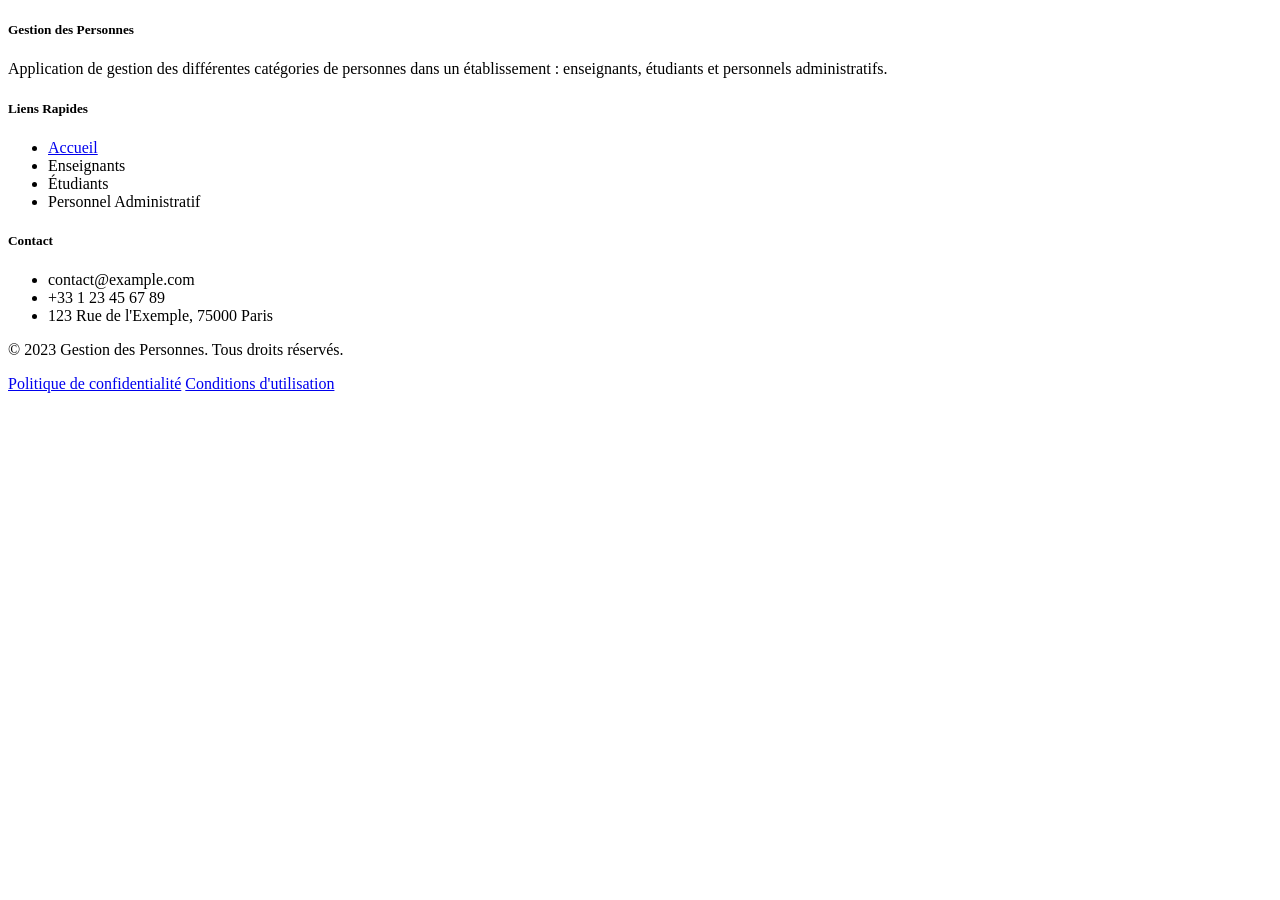
<file: src/main/resources/templates/fragments/footer.html>
<!DOCTYPE html>
<html xmlns:th="http://www.thymeleaf.org">
<body>
    <footer th:fragment="footer" class="bg-dark text-white py-4 mt-5">
        <div class="container">
            <div class="row">
                <!-- Logo and Description -->
                <div class="col-md-4 mb-3">
                    <h5 class="mb-3"><i class="bi bi-building me-2"></i>Gestion des Personnes</h5>
                    <p class="small">
                        Application de gestion des différentes catégories de personnes dans un établissement : 
                        enseignants, étudiants et personnels administratifs.
                    </p>
                </div>

                <!-- Quick Links -->
                <div class="col-md-4 mb-3">
                    <h5 class="mb-3">Liens Rapides</h5>
                    <ul class="list-unstyled">
                        <li class="mb-2"><a class="text-white-50 text-decoration-none" href="/"><i class="bi bi-house-door me-2"></i>Accueil</a></li>
                        <li class="mb-2"><a class="text-white-50 text-decoration-none" th:href="@{/enseignants}"><i class="bi bi-mortarboard me-2"></i>Enseignants</a></li>
                        <li class="mb-2"><a class="text-white-50 text-decoration-none" th:href="@{/etudiants}"><i class="bi bi-book me-2"></i>Étudiants</a></li>
                        <li class="mb-2"><a class="text-white-50 text-decoration-none" th:href="@{/personnels}"><i class="bi bi-person-badge me-2"></i>Personnel Administratif</a></li>
                    </ul>
                </div>

                <!-- Contact Info -->
                <div class="col-md-4 mb-3">
                    <h5 class="mb-3">Contact</h5>
                    <ul class="list-unstyled">
                        <li class="mb-2"><i class="bi bi-envelope me-2"></i>contact@example.com</li>
                        <li class="mb-2"><i class="bi bi-telephone me-2"></i>+33 1 23 45 67 89</li>
                        <li class="mb-2"><i class="bi bi-geo-alt me-2"></i>123 Rue de l'Exemple, 75000 Paris</li>
                    </ul>
                    <div class="mt-3">
                        <a href="#" class="text-white me-2"><i class="bi bi-facebook fs-5"></i></a>
                        <a href="#" class="text-white me-2"><i class="bi bi-twitter-x fs-5"></i></a>
                        <a href="#" class="text-white me-2"><i class="bi bi-linkedin fs-5"></i></a>
                        <a href="#" class="text-white me-2"><i class="bi bi-instagram fs-5"></i></a>
                    </div>
                </div>
            </div>

            <!-- Copyright -->
            <div class="row mt-3 pt-3 border-top border-secondary">
                <div class="col-md-6 text-center text-md-start">
                    <p class="small mb-0">© 2023 Gestion des Personnes. Tous droits réservés.</p>
                </div>
                <div class="col-md-6 text-center text-md-end">
                    <p class="small mb-0">
                        <a href="#" class="text-white-50 text-decoration-none me-3">Politique de confidentialité</a>
                        <a href="#" class="text-white-50 text-decoration-none">Conditions d'utilisation</a>
                    </p>
                </div>
            </div>
        </div>
    </footer>
</body>
</html>
</file>
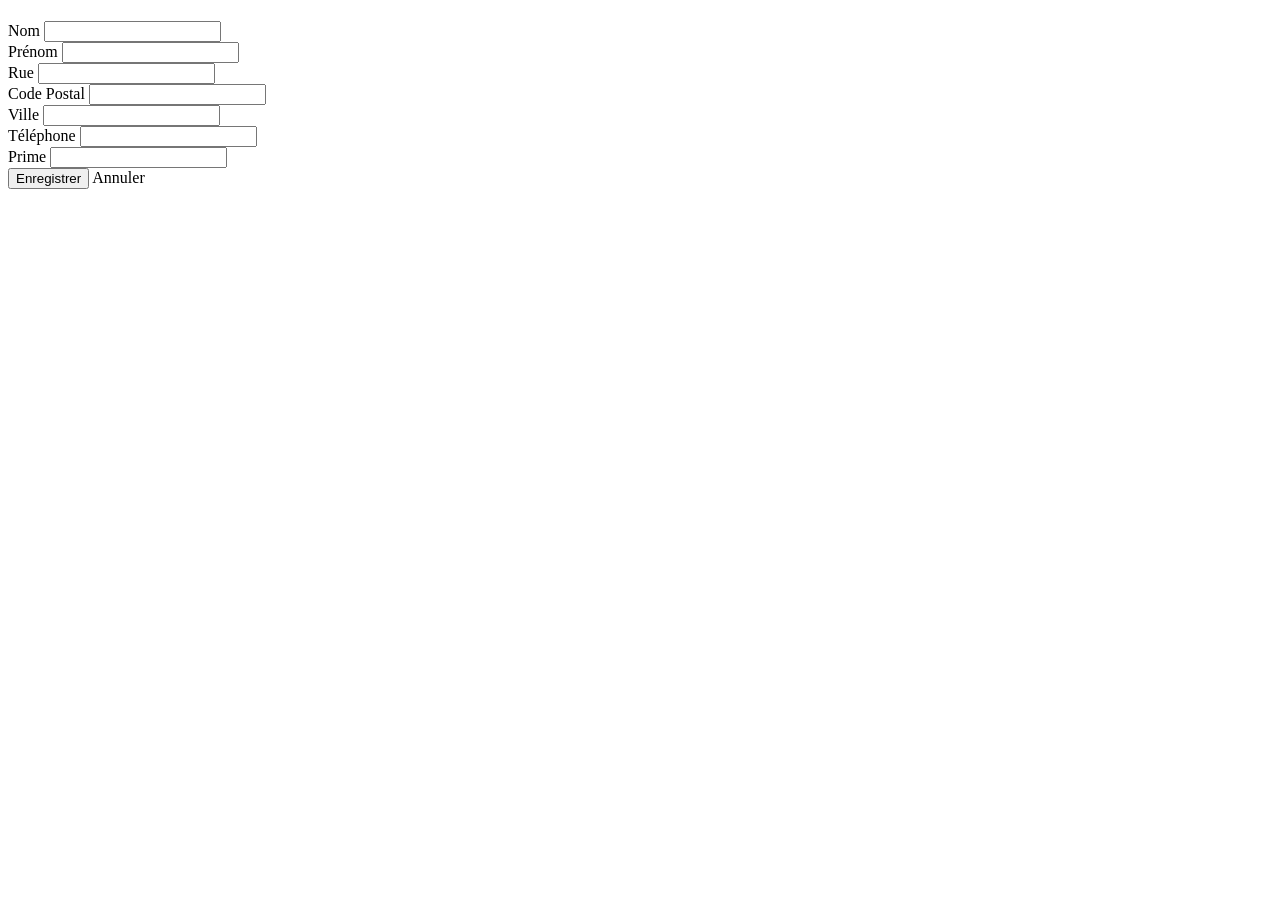
<file: src/main/resources/templates/personnels/form.html>
<!DOCTYPE html>
<html xmlns:th="http://www.thymeleaf.org" xmlns:layout="http://www.ultraq.net.nz/thymeleaf/layout" layout:decorate="~{layout}">
<head>
    <title th:text="${personnel.id == null ? 'Ajouter un personnel' : 'Modifier un personnel'}"></title>
</head>
<body>
    <div layout:fragment="content">
        <h1 class="personnel-color" th:text="${personnel.id == null ? 'Ajouter un personnel administratif' : 'Modifier un personnel administratif'}"></h1>

        <form th:action="@{/personnels}" th:object="${personnel}" method="post" class="border-personnel p-4 rounded">
            <input type="hidden" th:field="*{id}" />

            <div class="mb-3">
                <label for="nom" class="form-label">Nom</label>
                <input type="text" class="form-control border-personnel" id="nom" th:field="*{nom}" required />
            </div>

            <div class="mb-3">
                <label for="prenom" class="form-label">Prénom</label>
                <input type="text" class="form-control border-personnel" id="prenom" th:field="*{prenom}" required />
            </div>

            <div class="mb-3">
                <label for="rue" class="form-label">Rue</label>
                <input type="text" class="form-control border-personnel" id="rue" th:field="*{rue}" required />
            </div>

            <div class="row mb-3">
                <div class="col-md-6">
                    <label for="codePostal" class="form-label">Code Postal</label>
                    <input type="text" class="form-control border-personnel" id="codePostal" th:field="*{codePostal}" required />
                </div>
                <div class="col-md-6">
                    <label for="ville" class="form-label">Ville</label>
                    <input type="text" class="form-control border-personnel" id="ville" th:field="*{ville}" required />
                </div>
            </div>

            <div class="mb-3">
                <label for="telephone" class="form-label">Téléphone</label>
                <input type="text" class="form-control border-personnel" id="telephone" th:field="*{telephone}" required />
            </div>

            <div class="mb-3">
                <label for="prime" class="form-label">Prime</label>
                <input type="number" step="0.01" class="form-control border-personnel" id="prime" th:field="*{prime}" required />
            </div>

            <div class="mb-3">
                <button type="submit" class="btn btn-personnel">Enregistrer</button>
                <a th:href="@{/personnels}" class="btn btn-secondary">Annuler</a>
            </div>
        </form>
    </div>
</body>
</html>
</file>
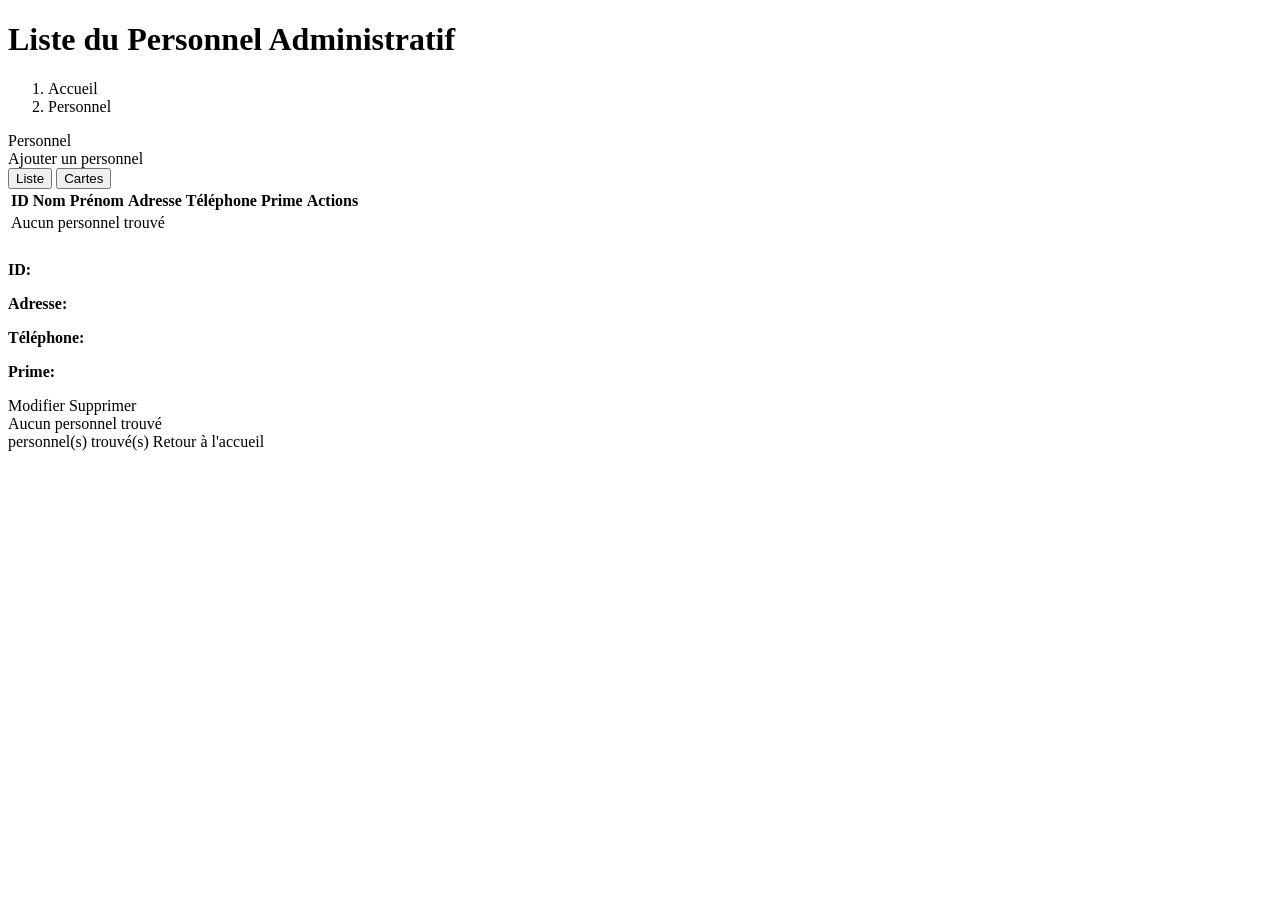
<file: src/main/resources/templates/personnels/list.html>
<!DOCTYPE html>
<html xmlns:th="http://www.thymeleaf.org" xmlns:layout="http://www.ultraq.net.nz/thymeleaf/layout" layout:decorate="~{layout}">
<head>
    <title>Liste du Personnel Administratif</title>
</head>
<body>
    <div layout:fragment="content">
        <div class="d-flex justify-content-between align-items-center mb-4">
            <h1 class="personnel-color">
                <i class="bi bi-person-badge me-2"></i> Liste du Personnel Administratif
            </h1>
            <nav aria-label="breadcrumb">
                <ol class="breadcrumb">
                    <li class="breadcrumb-item"><a th:href="@{/}">Accueil</a></li>
                    <li class="breadcrumb-item active" aria-current="page">Personnel</li>
                </ol>
            </nav>
        </div>

        <div class="card border-personnel shadow-sm mb-4">
            <div class="card-header bg-personnel text-white d-flex justify-content-between align-items-center">
                <span><i class="bi bi-list-ul me-2"></i> Personnel</span>
                <div>
                    <a th:href="@{/personnels/new}" class="btn btn-light btn-sm">
                        <i class="bi bi-plus-circle me-1"></i> Ajouter un personnel
                    </a>
                </div>
            </div>
            <div class="card-body">
                <!-- View toggle buttons -->
                <div class="btn-group view-toggle-group mb-3" role="group" aria-label="Changer de vue">
                    <button type="button" class="btn view-toggle-btn active" data-view="list">
                        <i class="bi bi-list-ul me-1"></i> Liste
                    </button>
                    <button type="button" class="btn view-toggle-btn" data-view="card">
                        <i class="bi bi-grid-3x3-gap me-1"></i> Cartes
                    </button>
                </div>

                <!-- List view -->
                <div class="list-container">
                    <div class="table-responsive">
                        <table class="table table-striped table-hover border-personnel">
                            <thead class="bg-personnel">
                                <tr>
                                    <th><i class="bi bi-key me-1"></i> ID</th>
                                    <th><i class="bi bi-person me-1"></i> Nom</th>
                                    <th><i class="bi bi-person-vcard me-1"></i> Prénom</th>
                                    <th><i class="bi bi-geo-alt me-1"></i> Adresse</th>
                                    <th><i class="bi bi-telephone me-1"></i> Téléphone</th>
                                    <th><i class="bi bi-currency-euro me-1"></i> Prime</th>
                                    <th><i class="bi bi-gear me-1"></i> Actions</th>
                                </tr>
                            </thead>
                            <tbody>
                                <tr th:if="${#lists.isEmpty(personnels)}">
                                    <td colspan="7" class="text-center">
                                        <div class="alert alert-info">
                                            <i class="bi bi-info-circle me-2"></i> Aucun personnel trouvé
                                        </div>
                                    </td>
                                </tr>
                                <tr th:each="personnel : ${personnels}">
                                    <td th:text="${personnel.id}"></td>
                                    <td th:text="${personnel.nom}"></td>
                                    <td th:text="${personnel.prenom}"></td>
                                    <td th:text="${personnel.rue + ', ' + personnel.codePostal + ' ' + personnel.ville}"></td>
                                    <td th:text="${personnel.telephone}"></td>
                                    <td th:text="${personnel.prime}"></td>
                                    <td>
                                        <div class="btn-group" role="group">
                                            <a th:href="@{/personnels/{id}/edit(id=${personnel.id})}" class="btn btn-sm btn-warning" 
                                               data-bs-toggle="tooltip" title="Modifier">
                                                <i class="bi bi-pencil-square"></i>
                                            </a>
                                            <a th:href="@{/personnels/{id}/delete(id=${personnel.id})}" class="btn btn-sm btn-danger" 
                                               onclick="return confirm('Êtes-vous sûr de vouloir supprimer ce personnel?')"
                                               data-bs-toggle="tooltip" title="Supprimer">
                                                <i class="bi bi-trash"></i>
                                            </a>
                                        </div>
                                    </td>
                                </tr>
                            </tbody>
                        </table>
                    </div>
                </div>

                <!-- Card view -->
                <div class="card-container d-none">
                    <div class="row row-cols-1 row-cols-md-2 row-cols-lg-3 g-4">
                        <div class="col" th:each="personnel : ${personnels}">
                            <div class="card entity-card personnel-card h-100">
                                <div class="card-header">
                                    <h5 class="card-title mb-0">
                                        <i class="bi bi-person me-2"></i>
                                        <span th:text="${personnel.prenom + ' ' + personnel.nom}"></span>
                                    </h5>
                                </div>
                                <div class="card-body">
                                    <p class="card-text">
                                        <strong><i class="bi bi-key me-1"></i> ID:</strong> 
                                        <span th:text="${personnel.id}"></span>
                                    </p>
                                    <p class="card-text">
                                        <strong><i class="bi bi-geo-alt me-1"></i> Adresse:</strong> 
                                        <span th:text="${personnel.rue + ', ' + personnel.codePostal + ' ' + personnel.ville}"></span>
                                    </p>
                                    <p class="card-text">
                                        <strong><i class="bi bi-telephone me-1"></i> Téléphone:</strong> 
                                        <span th:text="${personnel.telephone}"></span>
                                    </p>
                                    <p class="card-text">
                                        <strong><i class="bi bi-currency-euro me-1"></i> Prime:</strong> 
                                        <span th:text="${personnel.prime}"></span>
                                    </p>
                                </div>
                                <div class="card-footer">
                                    <div class="d-flex justify-content-between">
                                        <a th:href="@{/personnels/{id}/edit(id=${personnel.id})}" class="btn btn-sm btn-warning" 
                                           data-bs-toggle="tooltip" title="Modifier">
                                            <i class="bi bi-pencil-square"></i> Modifier
                                        </a>
                                        <a th:href="@{/personnels/{id}/delete(id=${personnel.id})}" class="btn btn-sm btn-danger" 
                                           onclick="return confirm('Êtes-vous sûr de vouloir supprimer ce personnel?')"
                                           data-bs-toggle="tooltip" title="Supprimer">
                                            <i class="bi bi-trash"></i> Supprimer
                                        </a>
                                    </div>
                                </div>
                            </div>
                        </div>
                    </div>

                    <div class="alert alert-info mt-3" th:if="${#lists.isEmpty(personnels)}">
                        <i class="bi bi-info-circle me-2"></i> Aucun personnel trouvé
                    </div>
                </div>
            </div>
            <div class="card-footer">
                <div class="d-flex justify-content-between align-items-center">
                    <span class="text-muted">
                        <i class="bi bi-info-circle me-1"></i> 
                        <span th:text="${#lists.isEmpty(personnels) ? '0' : #lists.size(personnels)}"></span> personnel(s) trouvé(s)
                    </span>
                    <a th:href="@{/}" class="btn btn-outline-secondary btn-sm">
                        <i class="bi bi-house me-1"></i> Retour à l'accueil
                    </a>
                </div>
            </div>
        </div>
    </div>
</body>
</html>
</file>
